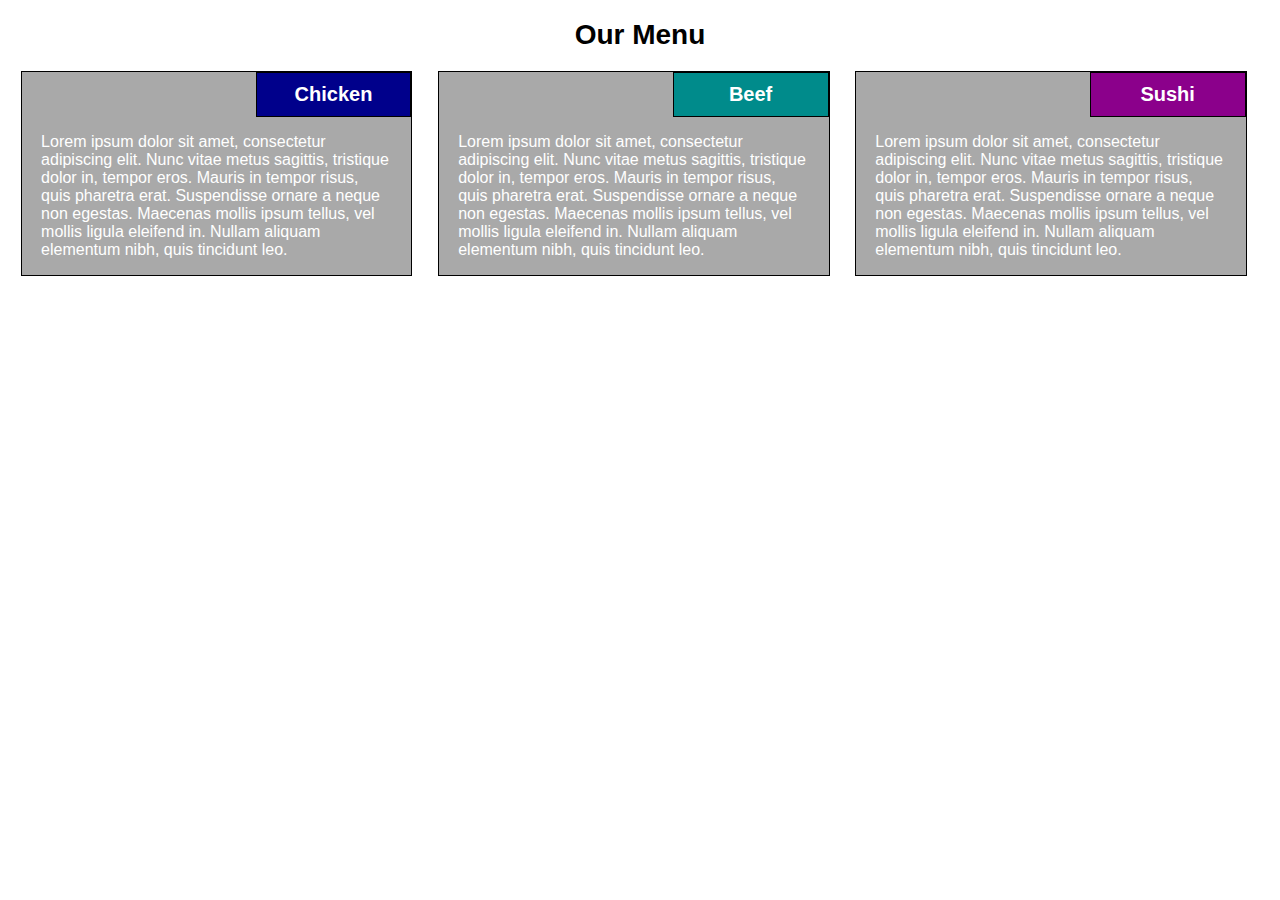
<file: module2-solution/index.html>
<!DOCTYPE html>
<html>
<head>
	<meta charset="utf-8">
	<meta name="viewport" content="width=device-width, initial-scale=1">
	<title>Module 2 solution</title>
	<link rel="stylesheet" href="css/makeup.css">
	<style></style>
</head>
<body>
	<h1>Our Menu</h1>
	<div class="row">
		<div class="col-lg-4 col-md-6">
			<h2 id="d1">Chicken</h2>
			<p>Lorem ipsum dolor sit amet, consectetur adipiscing elit. Nunc vitae metus sagittis, tristique dolor in, tempor eros. Mauris in tempor risus, quis pharetra erat. Suspendisse ornare a neque non egestas. Maecenas mollis ipsum tellus, vel mollis ligula eleifend in. Nullam aliquam elementum nibh, quis tincidunt leo.</p>
		</div>
		<div class="col-lg-4 col-md-6">
			<h2 id="d2">Beef</h2>
			<p>Lorem ipsum dolor sit amet, consectetur adipiscing elit. Nunc vitae metus sagittis, tristique dolor in, tempor eros. Mauris in tempor risus, quis pharetra erat. Suspendisse ornare a neque non egestas. Maecenas mollis ipsum tellus, vel mollis ligula eleifend in. Nullam aliquam elementum nibh, quis tincidunt leo.</p>
		</div>
		<div class="col-lg-4 col-md-12">
			<h2 id="d3">Sushi</h2>
			<p>Lorem ipsum dolor sit amet, consectetur adipiscing elit. Nunc vitae metus sagittis, tristique dolor in, tempor eros. Mauris in tempor risus, quis pharetra erat. Suspendisse ornare a neque non egestas. Maecenas mollis ipsum tellus, vel mollis ligula eleifend in. Nullam aliquam elementum nibh, quis tincidunt leo.</p>
		</div>
	</div>
</body>
</html>
</file>
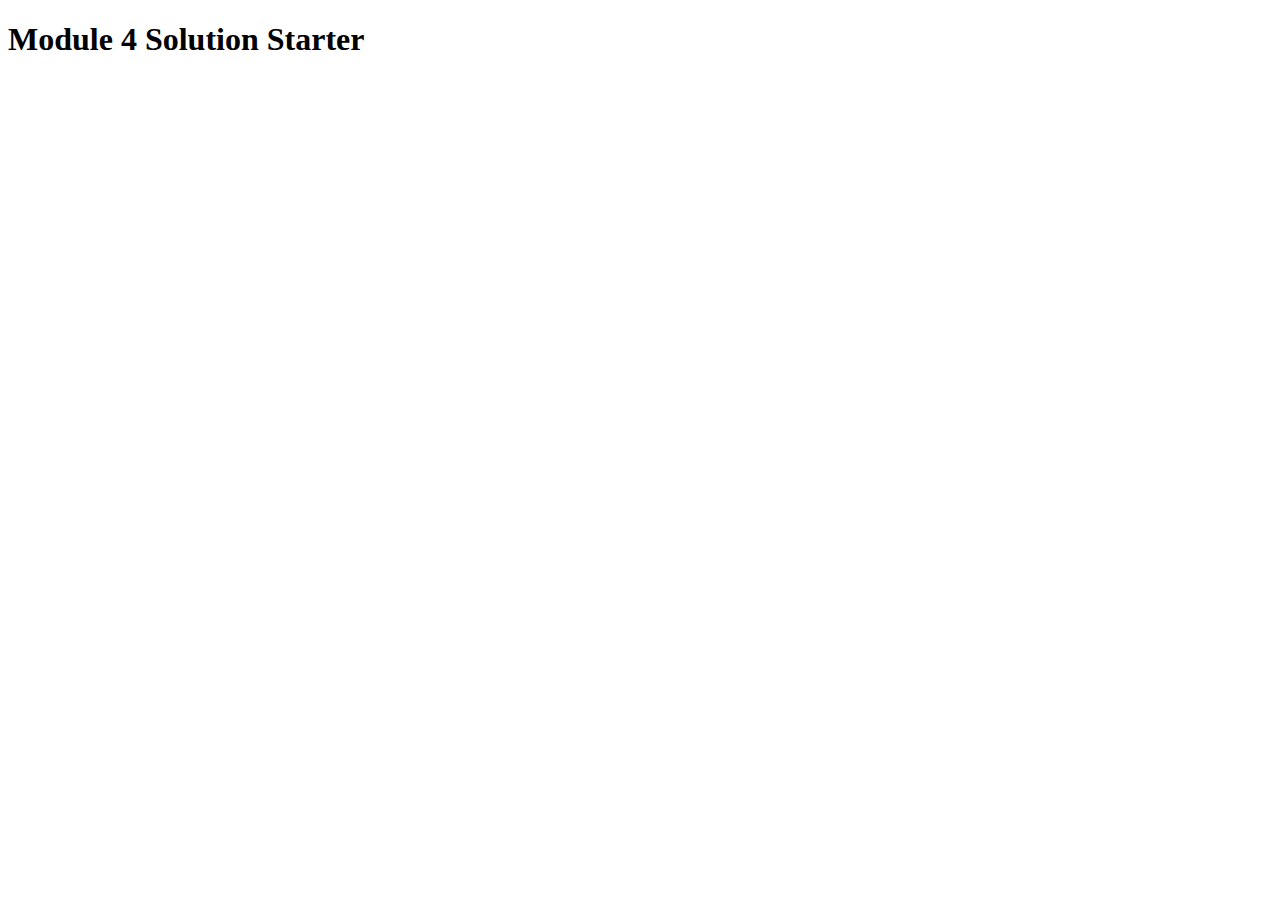
<file: module4-solution/harder/index.html>
<!DOCTYPE html>
<html>
<head>
  <meta charset="utf-8">
  <title>Module 4 Solution Starter</title>
  <script>
    var names = []; // DO NOT REMOVE
  </script>
  <script src="SpeakHello.js"></script>
  <script src="SpeakGoodBye.js"></script>
  <script src="script.js"></script>
</head>
<body>
  <h1>Module 4 Solution Starter</h1>
</body>
</html>
</file>
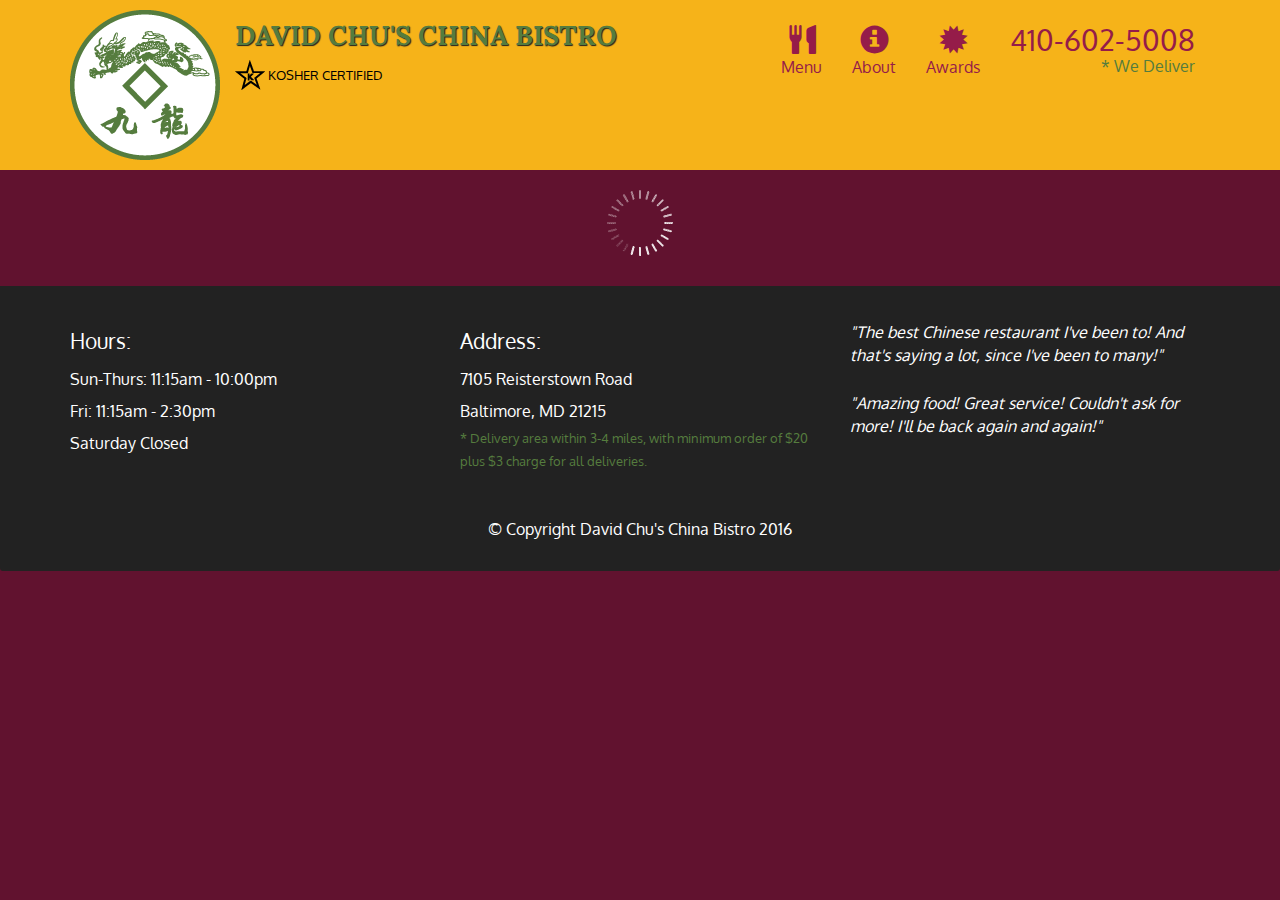
<file: module5-solution/assignment5-solution-starter/index.html>
<!doctype html>
<html lang="en">
  <head>
    <meta charset="utf-8">
    <meta http-equiv="X-UA-Compatible" content="IE=edge">
    <meta name="viewport" content="width=device-width, initial-scale=1">
    <title>David Chu's China Bistro</title>
    <link rel="stylesheet" href="css/bootstrap.min.css">
    <link rel="stylesheet" href="css/styles.css">
    <link href='https://fonts.googleapis.com/css?family=Oxygen:400,300,700' rel='stylesheet' type='text/css'>
    <link href='https://fonts.googleapis.com/css?family=Lora' rel='stylesheet' type='text/css'>
  </head>
<body>
  <header>
    <nav id="header-nav" class="navbar navbar-default">
      <div class="container">
        <div class="navbar-header">
          <a href="index.html" class="pull-left visible-md visible-lg">
            <div id="logo-img" alt="Logo image"></div>
          </a>

          <div class="navbar-brand">
            <a href="index.html"><h1>David Chu's China Bistro</h1></a>
            <p>
              <img src="images/star-k-logo.png" alt="Kosher certification">
              <span>Kosher Certified</span>
            </p>
          </div>

          <button id="navbarToggle" type="button" class="navbar-toggle collapsed" data-toggle="collapse" data-target="#collapsable-nav" aria-expanded="false">
            <span class="sr-only">Toggle navigation</span>
            <span class="icon-bar"></span>
            <span class="icon-bar"></span>
            <span class="icon-bar"></span>
          </button>
        </div>
        
        <div id="collapsable-nav" class="collapse navbar-collapse">
           <ul id="nav-list" class="nav navbar-nav navbar-right">
            <li id="navHomeButton" class="visible-xs active">
              <a href="index.html">
                <span class="glyphicon glyphicon-home"></span> Home</a>
            </li>
            <li id="navMenuButton">
              <a href="#" onclick="$dc.loadMenuCategories();">
                <span class="glyphicon glyphicon-cutlery"></span><br class="hidden-xs"> Menu</a>
            </li>
            <li>
              <a href="#">
                <span class="glyphicon glyphicon-info-sign"></span><br class="hidden-xs"> About</a>
            </li>
            <li>
              <a href="#">
                <span class="glyphicon glyphicon-certificate"></span><br class="hidden-xs"> Awards</a>
            </li>
            <li id="phone" class="hidden-xs">
              <a href="tel:410-602-5008">
                <span>410-602-5008</span></a><div>* We Deliver</div>
            </li>
          </ul><!-- #nav-list -->
        </div><!-- .collapse .navbar-collapse -->
      </div><!-- .container -->
    </nav><!-- #header-nav -->
  </header>

  <div id="call-btn" class="visible-xs">
    <a class="btn" href="tel:410-602-5008">
    <span class="glyphicon glyphicon-earphone"></span>
    410-602-5008
    </a>
  </div>
  <div id="xs-deliver" class="text-center visible-xs">* We Deliver</div>

  <div id="main-content" class="container"></div>

  <footer class="panel-footer">
    <div class="container">
      <div class="row">
        <section id="hours" class="col-sm-4">
          <span>Hours:</span><br>
          Sun-Thurs: 11:15am - 10:00pm<br>
          Fri: 11:15am - 2:30pm<br>
          Saturday Closed
          <hr class="visible-xs">
        </section>
        <section id="address" class="col-sm-4">
          <span>Address:</span><br>
          7105 Reisterstown Road<br>
          Baltimore, MD 21215
          <p>* Delivery area within 3-4 miles, with minimum order of $20 plus $3 charge for all deliveries.</p>
          <hr class="visible-xs">
        </section>
        <section id="testimonials" class="col-sm-4">
          <p>"The best Chinese restaurant I've been to! And that's saying a lot, since I've been to many!"</p>
          <p>"Amazing food! Great service! Couldn't ask for more! I'll be back again and again!"</p>
        </section>
      </div>
      <div class="text-center">&copy; Copyright David Chu's China Bistro 2016</div>
    </div>
  </footer>

  <!-- jQuery (Bootstrap JS plugins depend on it) -->
  <script src="js/jquery-2.1.4.min.js"></script>
  <script src="js/bootstrap.min.js"></script>
  <script src="js/ajax-utils.js"></script>
  <script src="js/script.js"></script>
</body>
</html>
</file>
<file: module2-solution/css/makeup.css>
body{
	font-family: sans-serif, Arial, Helvetica;
}

* {
	box-sizing: border-box;
}

h1{
	margin-bottom: 10px;
	text-align: center;
	font-size: 175%;
}

h2{
	margin:  0;
	padding: 10px;
	font-size: 125%;
	position:  relative;
	text-align: center;
	left:  60%;
	color: white;
	width:  40%;
	border: 1px solid black;

}

p {
	
	width: 90%;
	margin-right: auto;
	margin-left: auto;
	color: white;

}

.col-md-6, .col-md-12, .col-lg-4{
	border: 1px solid black;
	background-color: darkgray;
	margin: 10px 1% 10px 1% ; 
}
#d1{
	background-color: darkblue;
}
#d2{
	background-color: darkcyan;
}
#d3{
	background-color: darkmagenta;
}

.row{
	width: 100%;
}

@media (min-width: 992px){
	.col-lg-4 {float: left;}
	.col-lg-4 {width: 31%;}
}

@media (min-width: 768px) and (max-width: 991px){
	.col-md-6, .col-md-12 {float: left;}
	.col-md-12 {width: 98%}
	.col-md-6 {width: 48%;}
}

@media (max-width: 767px){

}
</file>
<file: module5-solution/assignment5-solution-starter/css/styles.css>
body {
  font-size: 16px;
  color: #fff;
  background-color: #61122f;
  font-family: 'Oxygen', sans-serif;
}

/** HEADER **/
#header-nav {
  background-color: #f6b319;
  border-radius: 0;
  border: 0;
}

#logo-img {
  background: url('../images/restaurant-logo_large.png') no-repeat;
  width: 150px;
  height: 150px;
  margin: 10px 15px 10px 0;
}

.navbar-brand {
  padding-top: 25px;
}
.navbar-brand h1 { /* Restaurant name */
  font-family: 'Lora', serif;
  color: #557c3e;
  font-size: 1.5em;
  text-transform: uppercase;
  font-weight: bold;
  text-shadow: 1px 1px 1px #222;
  margin-top: 0;
  margin-bottom: 0;
  line-height: .75;
}
.navbar-brand a:hover, .navbar-brand a:focus {
  text-decoration: none;
}
.navbar-brand p { /* Kosher cert */
  color: #000;
  text-transform: uppercase;
  font-size: .7em;
  margin-top: 15px;
}
.navbar-brand p span { /* Star-K */
  vertical-align: middle;
}

#nav-list {
  margin-top: 10px;
}
#nav-list a {
  color: #951C49;
  text-align: center;
}
#nav-list a:hover {
  background: #E7E7E7;
}
#nav-list a span {
  font-size: 1.8em;
}

#phone {
  margin-top: 5px;
}
#phone a { /* Phone number */
  text-align: right;
  padding-bottom: 0;
}
#phone div { /* We Deliver */
  color: #557c3e;
  text-align: right;
  padding-right: 15px;
}

.navbar-header button.navbar-toggle, .navbar-header .icon-bar {
  border: 1px solid #61122f;
}
.navbar-header button.navbar-toggle {
  clear: both;
  margin-top: -30px;
}
/* END HEADER */

/* FOOTER */
.panel-footer {
  margin-top: 30px;
  padding-top: 35px;
  padding-bottom: 30px;
  background-color: #222;
  border-top: 0;
}
.panel-footer div.row {
  margin-bottom: 35px;
}
#hours, #address {
  line-height: 2;
}
#hours > span, #address > span {
  font-size: 1.3em;
}
#address p {
  color: #557c3e;
  font-size: .8em;
  line-height: 1.8;
}
#testimonials {
  font-style: italic;
}
#testimonials p:nth-child(2) {
  margin-top: 25px;
}
/* END FOOTER */



/* HOME PAGE */
.container .jumbotron {
  box-shadow: 0 0 50px #3F0C1F;
  border: 2px solid #3F0C1F;
}

#menu-tile, #specials-tile, #map-tile {
  height: 250px;
  width: 100%;
  margin-bottom: 15px;
  position: relative;
  border: 2px solid #3F0C1F;
  overflow: hidden;
}
#menu-tile:hover, #specials-tile:hover, #map-tile:hover {
  box-shadow: 0 1px 5px 1px #cccccc;
}
#menu-tile {
  background: url('../images/menu-tile.jpg') no-repeat;
  background-position: center;
}
#specials-tile {
  background: url('../images/specials-tile.jpg') no-repeat;
  background-position: center;
}
#menu-tile span, #specials-tile span, #map-tile span {
  position: absolute;
  bottom: 0;
  right: 0;
  width: 100%;
  text-align: center;
  font-size: 1.6em;
  text-transform: uppercase;
  background-color: #000;
  color: #fff;
  opacity: .8;
}
/* END HOME PAGE */

/* MENU CATEGORIES PAGE */
.category-tile { 
  position: relative;
  border: 2px solid #3F0C1F;
  overflow: hidden;
  width: 200px;
  height: 200px;
  margin: 0 auto 15px;
}
.category-tile span {
  position: absolute;
  bottom: 0;
  right: 0;
  width: 100%;
  text-align: center;
  font-size: 1.2em;
  text-transform: uppercase;
  background-color: #000;
  color: #fff;
  opacity: .8;
}
.category-tile:hover {
  box-shadow: 0 1px 5px 1px #cccccc;
}

#menu-categories-title + div {
  margin-bottom: 50px;
}
/* END MENU CATEGORIES PAGE */

/* SINGLE CATEGORY PAGE */
.menu-item-tile {
  margin-bottom: 25px;
}
.menu-item-tile hr {
  width: 80%;
}
.menu-item-tile .menu-item-price {
  font-size: 1.1em;
  text-align: right;
  margin-top: -15px;
  margin-right: -15px;
}
.menu-item-tile .menu-item-price span {
  font-size: .6em;
}
.menu-item-photo {
  position: relative;
  border: 2px solid #3F0C1F; 
  overflow: hidden;
  padding: 0;
  margin-right: -15px;
  margin-left: auto;
  margin-bottom: 20px;
  max-width: 250px;
}
.menu-item-photo div {
  position: absolute;
  bottom: 0;
  right: 0;
  width: 80px;
  background-color: #557c3e;
  text-align: center;
}
.menu-item-description {
  padding-right: 30px;
}
h3.menu-item-title {
  margin: 0 0 10px;
}
.menu-item-details {
  font-size: .9em;
  font-style: italic;
}
/* END SINGLE CATEGORY PAGE */


/********** Large devices only **********/
@media (min-width: 1200px) {
  .container .jumbotron {
    background: url('../images/jumbotron_1200.jpg') no-repeat;
    height: 675px;
  }
}

/********** Medium devices only **********/
@media (min-width: 992px) and (max-width: 1199px) {
  /* Header */
  #logo-img {
    background: url('../images/restaurant-logo_medium.png') no-repeat;
    width: 100px;
    height: 100px;
    margin: 5px 5px 5px 0;
  }
  /* End Header */

  /* Home Page */
  .container .jumbotron {
    background: url('../images/jumbotron_992.jpg') no-repeat;
    height: 558px;
  }
  /* End Home Page */
}

/********** Small devices only **********/
@media (min-width: 768px) and (max-width: 991px) {
  /* Home Page */
  .container .jumbotron {
    background: url('../images/jumbotron_768.jpg') no-repeat;
    height: 432px;
  }
  /* End Home Page */
}

/********** Extra small devices only **********/
@media (max-width: 767px) {
  /* Header */
  .navbar-brand {
    padding-top: 10px;
    height: 80px;
  }
  .navbar-brand h1 { /* Restaurant name */
    padding-top: 10px;
    font-size: 5vw; /* 1vw = 1% of viewport width */
  }
  .navbar-brand p { /* Kosher cert */
    font-size: .6em;
    margin-top: 12px;
  }
  .navbar-brand p img { /* Star-K */
    height: 20px;
  }

  #collapsable-nav a { /* Collapsed nav menu text */
    font-size: 1.2em;
  }
  #collapsable-nav a span { /* Collapsed nav menu glyph */
    font-size: 1em;
    margin-right: 5px;
  }

  #call-btn > a {
    font-size: 1.5em;
    display: block;
    margin: 0 20px;
    padding: 10px;
    border: 2px solid #fff;
    background-color: #f6b319;
    color: #951c49;
  }
  #xs-deliver {
    margin-top: 5px;
    font-size: .7em;
    letter-spacing: .1em;
    text-transform: uppercase;
  }
  /* End Header */

  /* Footer */
  .panel-footer section {
    margin-bottom: 30px;
    text-align: center;
  }
  .panel-footer section:nth-child(3) {
    margin-bottom: 0; /* margin already exists on the whole row */
  }
  .panel-footer section hr {
    width: 50%;
  }
  /* End Footer */

  /* Home Page */
  .container .jumbotron {
    margin-top: 30px;
    padding: 0;
  }
  #menu-tile, #specials-tile {
    width: 360px;
    margin: 0 auto 15px;
  }

  .menu-item-photo {
    margin-right: auto;
  }
  .menu-item-tile .menu-item-price {
    text-align: center;
  }
  .menu-item-description {
    text-align: center;;
  }
}


/********** Super extra small devices Only :-) (e.g., iPhone 4) **********/
@media (max-width: 479px) {
  /* Header */
  .navbar-brand h1 { /* Restaurant name */
    padding-top: 5px;
    font-size: 6vw;
  }
  /* End Header */
  
  /* Home page */
  #menu-tile, #specials-tile {
    width: 280px;
    margin: 0 auto 15px;
  }

  .col-xxs-12 {
    position: relative;
    min-height: 1px;
    padding-right: 15px;
    padding-left: 15px;
    float: left;
    width: 100%;
  }
}
</file>
